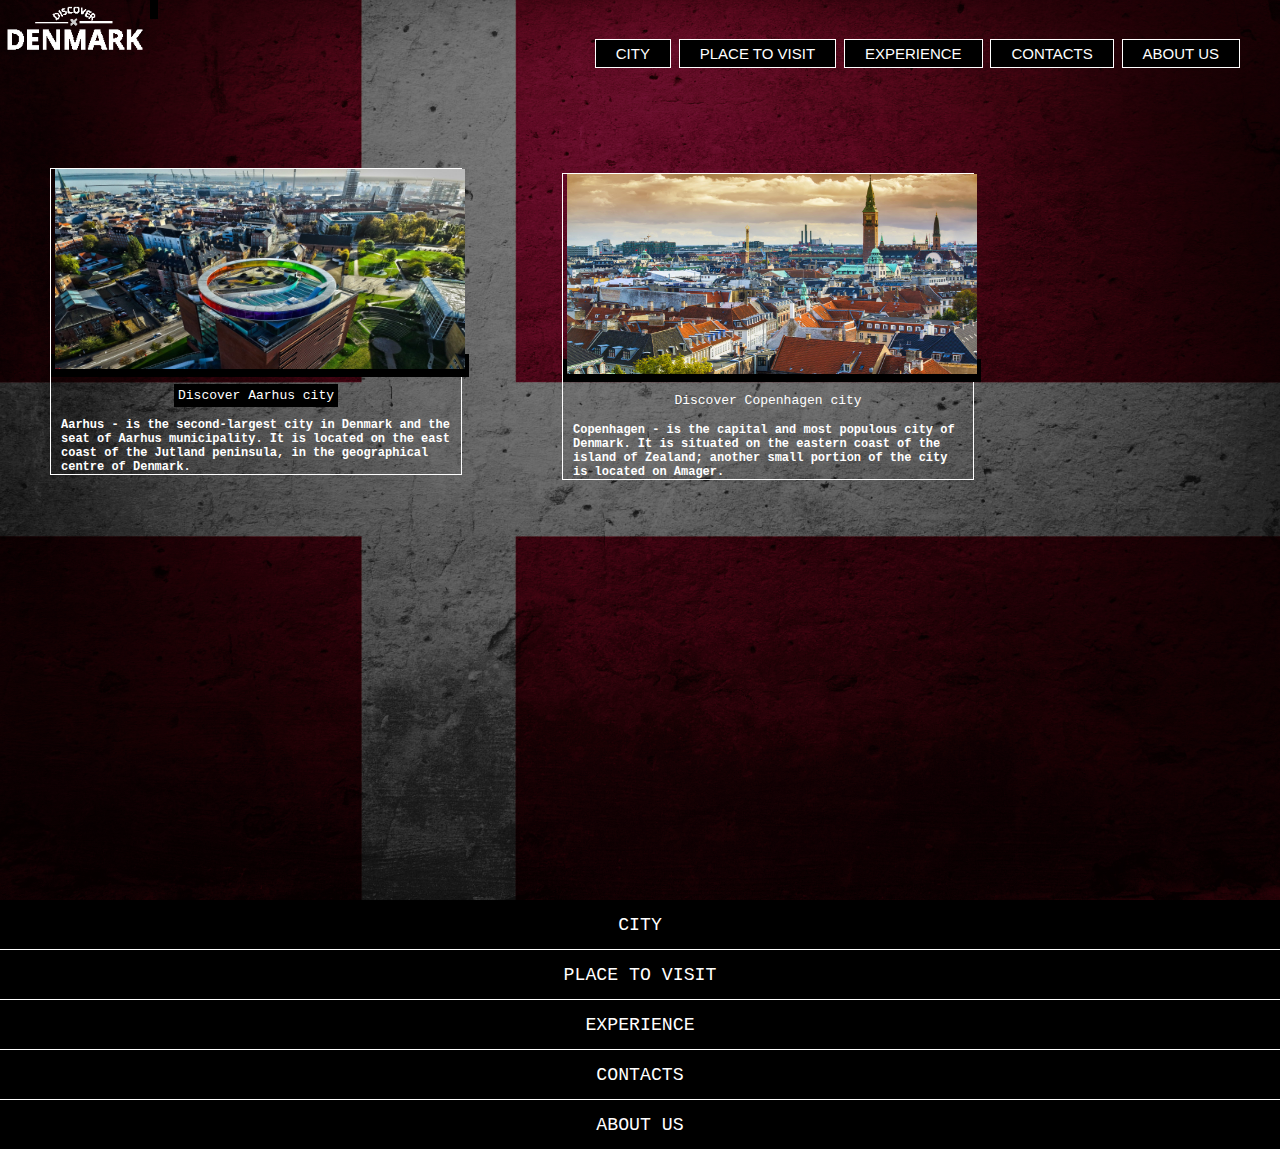
<file: 2018-autumn/exercise2-github/subfolder/klaudija/indexcity.html>
<!DOCTYPE html>
<html lang="en">
<head>
    <meta charset="UTF-8">
    <title>Discover Denmark</title>
    <link href="stylec.css" rel="stylesheet" type="text/css">
         <link href="style.css" rel="stylesheet" type="text/css">
</head>
<body>
  <div id="wrapper">
        <nav id="navigation-icon"><a href="#navigation-mobile">Menu</a></nav>
        <header class="header">
            <nav id="navigation-desktop">
   <header>
     <div class="logo">
      <a href="index.html"><img src="logo33.png" alt="logo"></a>
     </div>
      <div class="row">
          <ul class="main-nav">
              <li><a href="indexcity.html">CITY</a></li>
              <li><a href="indexplace.html">PLACE TO VISIT</a></li>
              <li><a href="indexex.html">EXPERIENCE</a></li>
              <li><a href="">CONTACTS</a></li>
              <li><a href="">ABOUT US</a></li>
          </ul>
      </div>
      <div class="responsive">
          <div class="gallery">
              <a href="aarhus.jpg" target="_blank"><img src="aarhus.jpg" width="345" height="200" alt="image"></a>
              <div class="des"><a href="indexplace.html">Discover Aarhus city</a></div>
              <h3>Aarhus - is the second-largest city in Denmark and the seat of Aarhus municipality. It is located on the east coast of the Jutland peninsula, in the geographical centre of Denmark.</h3>
    
          </div>
      </div>
      <div class="responsive">
          <div class="gallery">
              <a href="copenhagen.jpg" target="_blank"><img src="copenhagen.jpg" width="345" height="200" alt="image"></a>
              <div class="des">Discover Copenhagen city</div>
              <h3>Copenhagen - is the capital and most populous city of Denmark. It is situated on the eastern coast of the island of Zealand; another small portion of the city is located on Amager.</h3>
          </div>
                </div>
                </header>
            </nav>
    </header>
     <nav id="navigation-mobile">
            <ul>
                 <li><a href="indexcity.html">CITY</a></li>
              <li><a href="indexplace.html">PLACE TO VISIT</a></li>
              <li><a href="indexex.html">EXPERIENCE</a></li>
              <li><a href="indexcont.html">CONTACTS</a></li>
                <li><a href="indexab.html">ABOUT US</a></li>
            </ul>
        </nav>
    </div>
    </body>
</html>
</file>
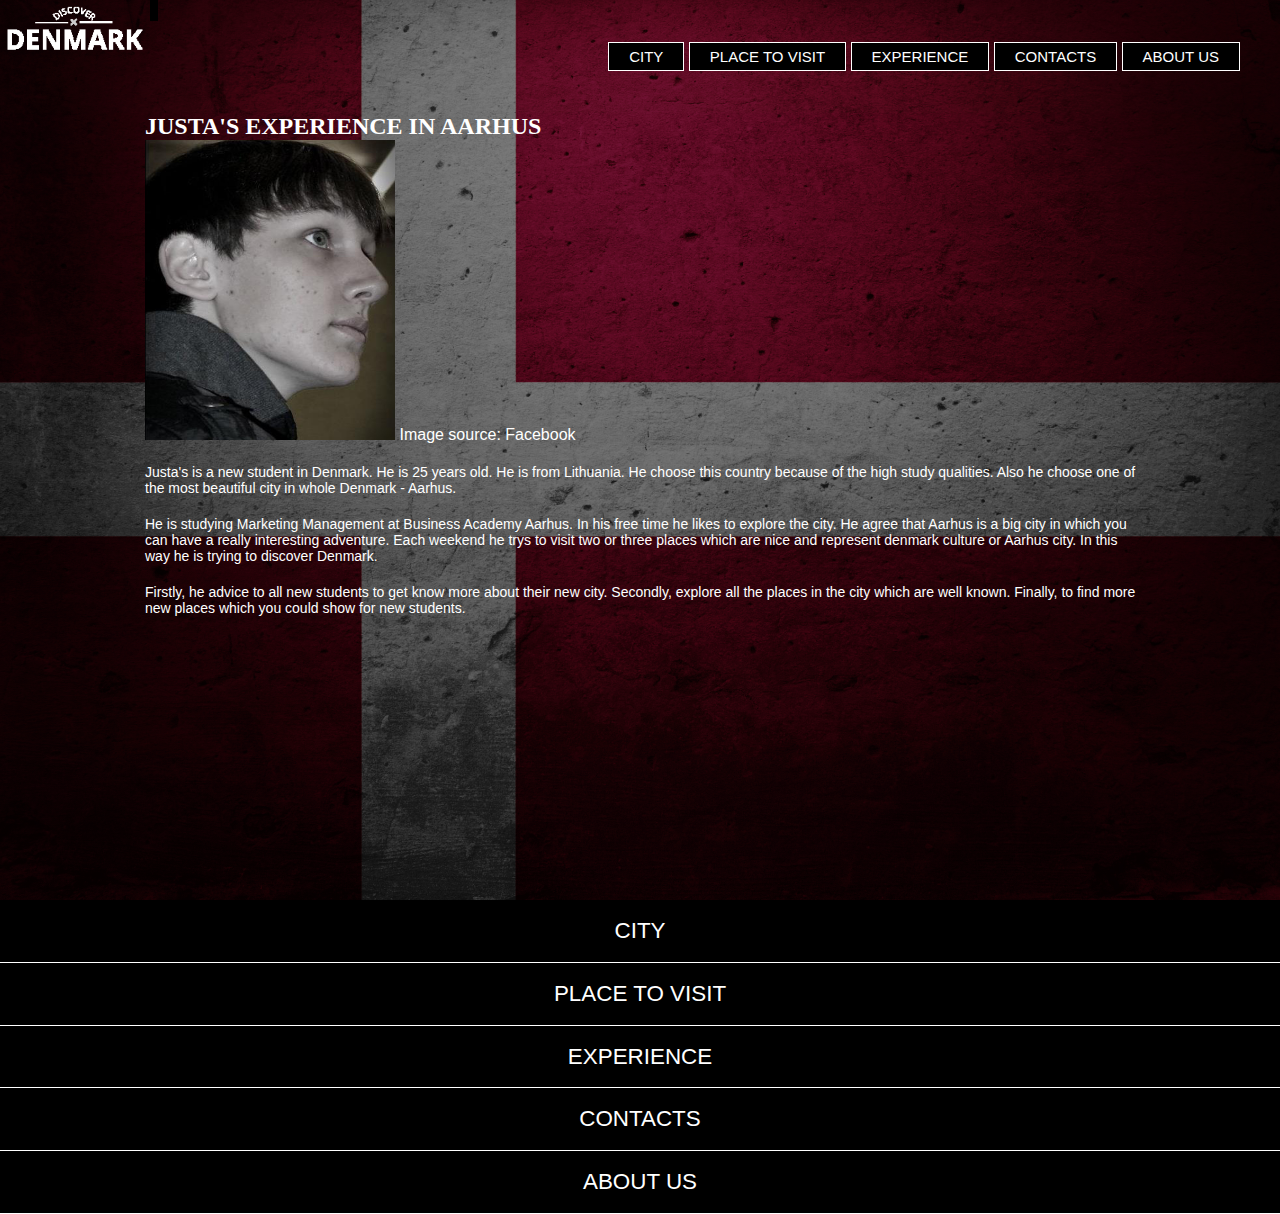
<file: 2018-autumn/exercise2-github/subfolder/klaudija/indexex.html>
<!DOCTYPE html>
<html lang="en">
<head>
    <meta charset="UTF-8">
    <title>Discover Denmark</title>
    <link href="style.css" rel="stylesheet" type="text/css">
    <link href="stylex.css" rel="stylesheet" type="text/css">
</head>
<body>
  <div id="wrapper">
        <nav id="navigation-icon"><a href="#navigation-mobile">Menu</a></nav>
        <header class="header">
            <nav id="navigation-desktop">
   <header>
     <div class="logo">
      <a href="index.html"><img src="logo33.png" alt="logo"></a>
     </div>
      <div class="row">
          <ul class="main-nav">
              <li><a href="indexcity.html">CITY</a></li>
              <li><a href="indexplace.html">PLACE TO VISIT</a></li>
              <li><a href="index.html">EXPERIENCE</a></li>
              <li><a href="indexcont.html">CONTACTS</a></li>
              <li><a href="indexab.html">ABOUT US</a></li>
          </ul>
      </div>
      <article>
          <h2>JUSTA'S EXPERIENCE IN AARHUS</h2>
          <div>
              <img src="justassss.jpg" width="250" height="300" alt="image">
              <span>Image source: Facebook</span>
          </div>
          <p>Justa's is a new student in Denmark. He is 25 years old. He is from Lithuania. He choose this country because of the high study qualities. Also he choose one of the most beautiful city in whole Denmark - Aarhus.  </p>
          <p>He is studying Marketing Management at Business Academy Aarhus. In his free time he likes to explore the city. He agree that Aarhus is a big city in which you can have a really interesting adventure. Each weekend he trys to visit two or three places which are nice and represent denmark culture or Aarhus city. In this way he is trying to discover Denmark. </p>
          <p>Firstly, he advice to all new students to get know more about their new city. Secondly, explore all the places in the city which are well known. Finally, to find more new places which you could show for new students.</p>
      </article>
    </header>
     <nav id="navigation-mobile">
            <ul>
                 <li><a href="indexcity.html">CITY</a></li>
              <li><a href="indexplace.html">PLACE TO VISIT</a></li>
              <li><a href="indexex.html">EXPERIENCE</a></li>
              <li><a href="indexcont.html">CONTACTS</a></li>
                <li><a href="indexab.html">ABOUT US</a></li>
            </ul>
                </nav>
            </nav>
      </header>
    </div>
    </body>
</html>
</file>
<file: 2018-autumn/exercise2-github/subfolder/klaudija/stylec.css>
*{
    box-sizing: border-box;
}
.gallery{
    border: 1px solid #fff;
}

h3{
    color: white;
    padding-left: 10px;
    padding-right: 5px;
    font-size: 12px;
}
.gallery img{
    width: 100%;
    height:200px;

}
.des {
    padding: 15px;
    text-align: center;
    color: white;
}
.responsive{
    padding:30px 50px;
    float: left;
    width: 40%;
    margin-top: 80px;
}
}
#navigation-mobile {
    text-align: center;
    background-color: black;
    font-size: 1.4em;
}

#navigation-mobile li {
    padding: 0.8em;
    border-bottom: 1px solid #fff;
}

nav a {
    text-decoration: none;
    background-color: black;
    padding: 4px;
    color: #fff;
}

@media only screen and (max-width: 300px) {
    header {
        background-color: black;
    }

    #image {
        overflow: auto;
    }

    #imageandtext {
        width: 50%;
        float: left;
        margin-right: 2%;
    }

}
@media only screen and (max-width:850px) {
    
header {
        background-color: black;
    }

    .main-nav {
        display: none;
        text-align: center;
    }

    #navigation-desktop li {
        display: inline;
        font-size: 1.3em;
        margin: 0.3em;
    }

    #navigation-desktop li a {
        padding: 0.5em;
    }

    #navigation-icon {
        display: block;
    }

    #navigation-mobile {
        display: block;
    }
    @media only screen and (max-width: 1024px) {
        header {
            background-color: black;
        }

        #navigation-desktop {
            text-align: center;
        }

        #navigation-desktop li {
            display: inline;
            font-size: 2em;
            margin: 0.3em;
        }

        #navigation-desktop li a {
            background-color: black;
            padding: 0em;
        }

        #navigation-desktop li a:hover {
            text-decoration: underline;

        }
</file>
<file: 2018-autumn/exercise2-github/subfolder/klaudija/style.css>
*
{
    margin:0;
    padding:0;
    
}
header
{
    background-image: linear-gradient(rgba(0,0,0,0.5),rgba(0,0,0,0.5)), url(bcc.jpg);
    height: 100vh;
    background-size: cover;
    background-position: center;
}
.main-nav{
    float: right;
    list-style: none;
    margin-top: 30px;
}
.main-nav li{
    display: inline-block;
}
.main-nav li a{
    color: white;
    text-decoration: none;
    padding: 5px 20px;
    font-family: "Roboto",sans-serif;
    font-size: 15px;
}
.main-nav li a {
    border: 1px solid white;
}
.main-nav li a:hover{
    border: 1px solid white;
}
#navigation-icon{
    display: none;
    text-align: right;
    padding: 0 2%;
}
.logo img{
    width: 150px;
    height: auto;
    float: left;
}
body{
    font-family: monospace;
}
.row{
    max-width: 1200px;
    margin:auto;
}
#navigation-mobile {
    text-align: center;
    background-color: black;
    font-size: 1.4em;
}

#navigation-mobile li {
    padding: 0.8em;
    border-bottom: 1px solid #fff;
}

nav a {
    text-decoration: none;
    background-color: black;
    padding: 4px;
    color: #fff;
}

@media only screen and (max-width: 300px) {
    header {
        background-color: black;
    }

    #image {
        overflow: auto;
    }

    #imageandtext {
        width: 50%;
        float: left;
        margin-right: 2%;
    }

}
@media only screen and (max-width:850px) {
    
header {
        background-color: black;
    }

    .main-nav {
        display: none;
        text-align: center;
    }

    #navigation-desktop li {
        display: inline;
        font-size: 1.3em;
        margin: 0.3em;
    }

    #navigation-desktop li a {
        padding: 0.5em;
    }

    #navigation-icon {
        display: block;
    }

    #navigation-mobile {
        display: block;
    }
    @media only screen and (max-width: 1024px) {
        header {
            background-color: black;
        }

        #navigation-desktop {
            text-align: center;
        }

        #navigation-desktop li {
            display: inline;
            font-size: 2em;
            margin: 0.3em;
        }

        #navigation-desktop li a {
            background-color: black;
            padding: 0em;
        }

        #navigation-desktop li a:hover {
            text-decoration: underline;

        }
</file>
<file: 2018-autumn/exercise2-github/subfolder/klaudija/stylex.css>
body{
    font-family: sans-serif;

}
h2{
    font-family: serif;
    padding-top: 95px;
    
    
}
article{
    width: 1000px;
    margin-left: 145px;
    margin-right: 500px;
    color: white;
}
.image-wrapper{
    width: 200px;
    float: left;
    padding-right: 25px;
    padding-bottom: 10px;
}
.image-wrapper img {
    width: 10px;
    height: 10px;

    
}
image-wrapper span{
    font-family: sans-serif;
    font-size: 5px;
    color: lightslategray;
}
.artice-meta{
    font-family: sans-serif;
    color: #fff;
    font-size: 10px;

}
p{
    font-size: 14px;
    color: white;
    margin-top: 20px;
    
}
}
#navigation-mobile {
    text-align: center;
    background-color: black;
    font-size: 1.4em;
}

#navigation-mobile li {
    padding: 0.8em;
    border-bottom: 1px solid #fff;
}

nav a {
    text-decoration: none;
    background-color: black;
    padding: 4px;
    color: #fff;
}

@media only screen and (max-width: 300px) {
    header {
        background-color: black;
    }

    #image {
        overflow: auto;
    }

    #imageandtext {
        width: 50%;
        float: left;
        margin-right: 2%;
    }

}
@media only screen and (max-width:850px) {
    
header {
        background-color: black;
    }

    .main-nav {
        display: none;
        text-align: center;
    }

    #navigation-desktop li {
        display: inline;
        font-size: 1.3em;
        margin: 0.3em;
    }

    #navigation-desktop li a {
        padding: 0.5em;
    }

    #navigation-icon {
        display: block;
    }

    #navigation-mobile {
        display: block;
    }
    @media only screen and (max-width: 1024px) {
        header {
            background-color: black;
        }

        #navigation-desktop {
            text-align: center;
        }

        #navigation-desktop li {
            display: inline;
            font-size: 2em;
            margin: 0.3em;
        }

        #navigation-desktop li a {
            background-color: black;
            padding: 0em;
        }

        #navigation-desktop li a:hover {
            text-decoration: underline;

        }
</file>
